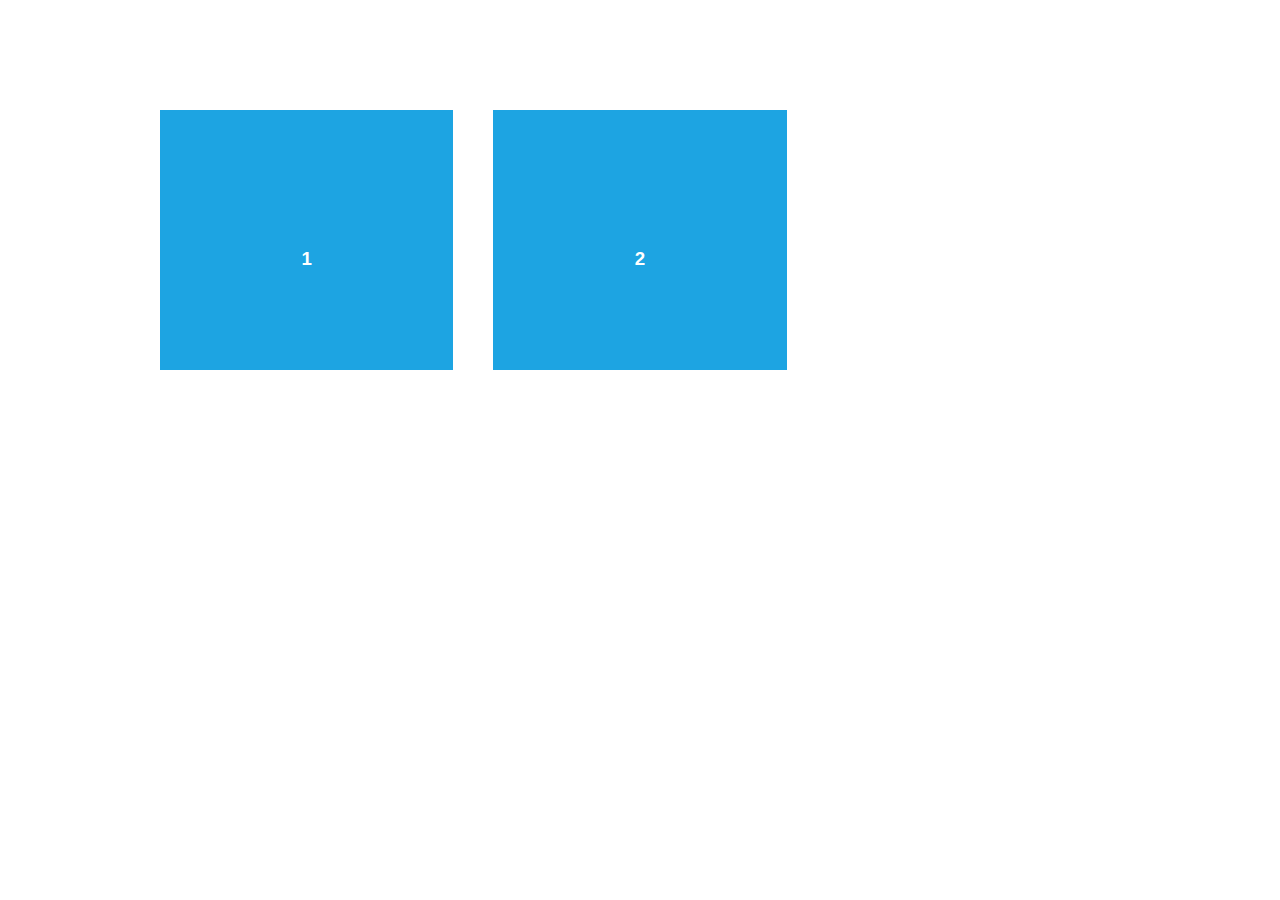
<file: aos/demo/async.html>
<!DOCTYPE html>
<html>
  <head>
    <meta charset="utf-8">
    <title>AOS - Animate on scroll library</title>
    <meta name="viewport" content="width=device-width">
    <link rel="stylesheet" href="css/styles.css" />
    <link rel="stylesheet" href="../dist/aos.css" />
  </head>
  <body>
    <div id="aos-demo" class="aos-all"></div>

    <script src="../dist/aos.js"></script>
    <script>
      AOS.init({
        easing: 'ease-in-out-sine'
      });

      setInterval(addItem, 300);

      var itemsCounter = 1;
      var container = document.getElementById('aos-demo');

      function addItem () {
        if (itemsCounter > 42) return;
        var item = document.createElement('div');
        item.classList.add('aos-item');
        item.setAttribute('data-aos', 'fade-up');
        item.innerHTML = '<div class="aos-item__inner"><h3>' + itemsCounter + '</h3></div>';
        container.appendChild(item);
        itemsCounter++;
      }
    </script>
  </body>
</html>
</file>
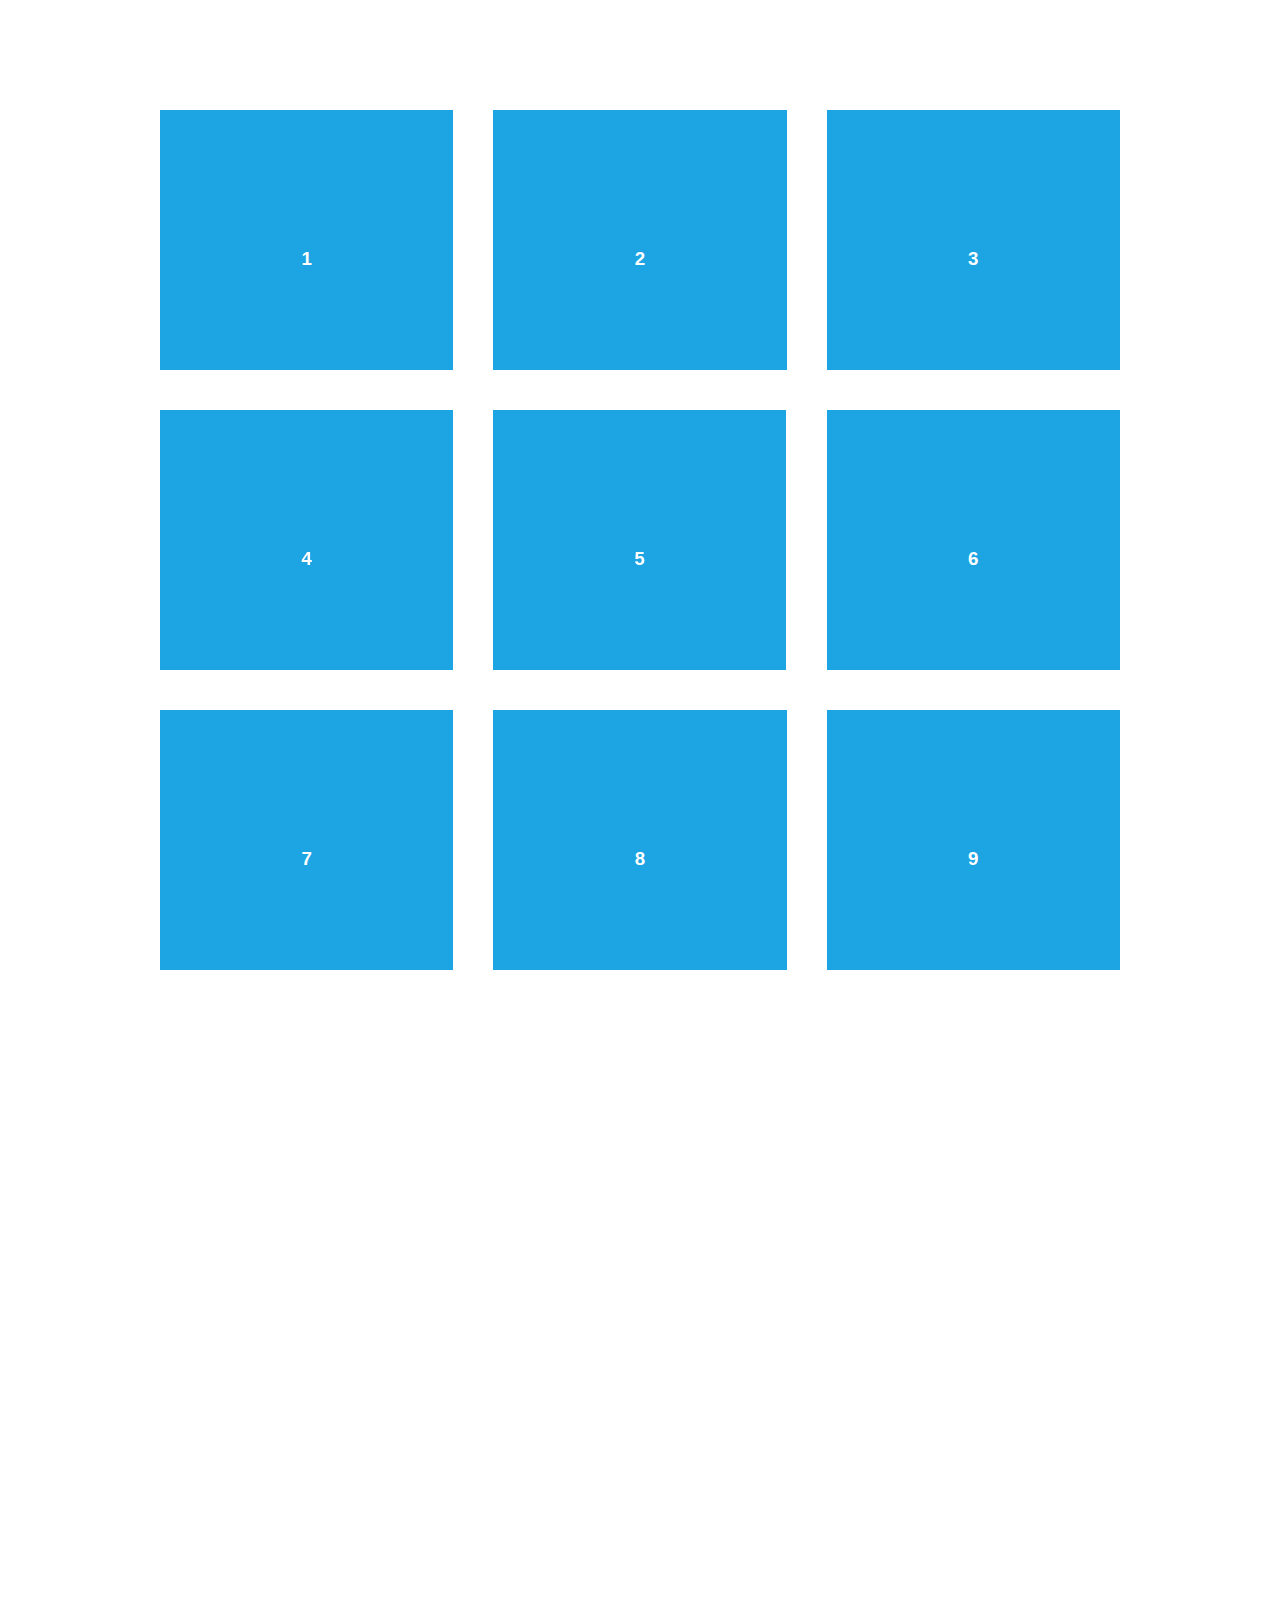
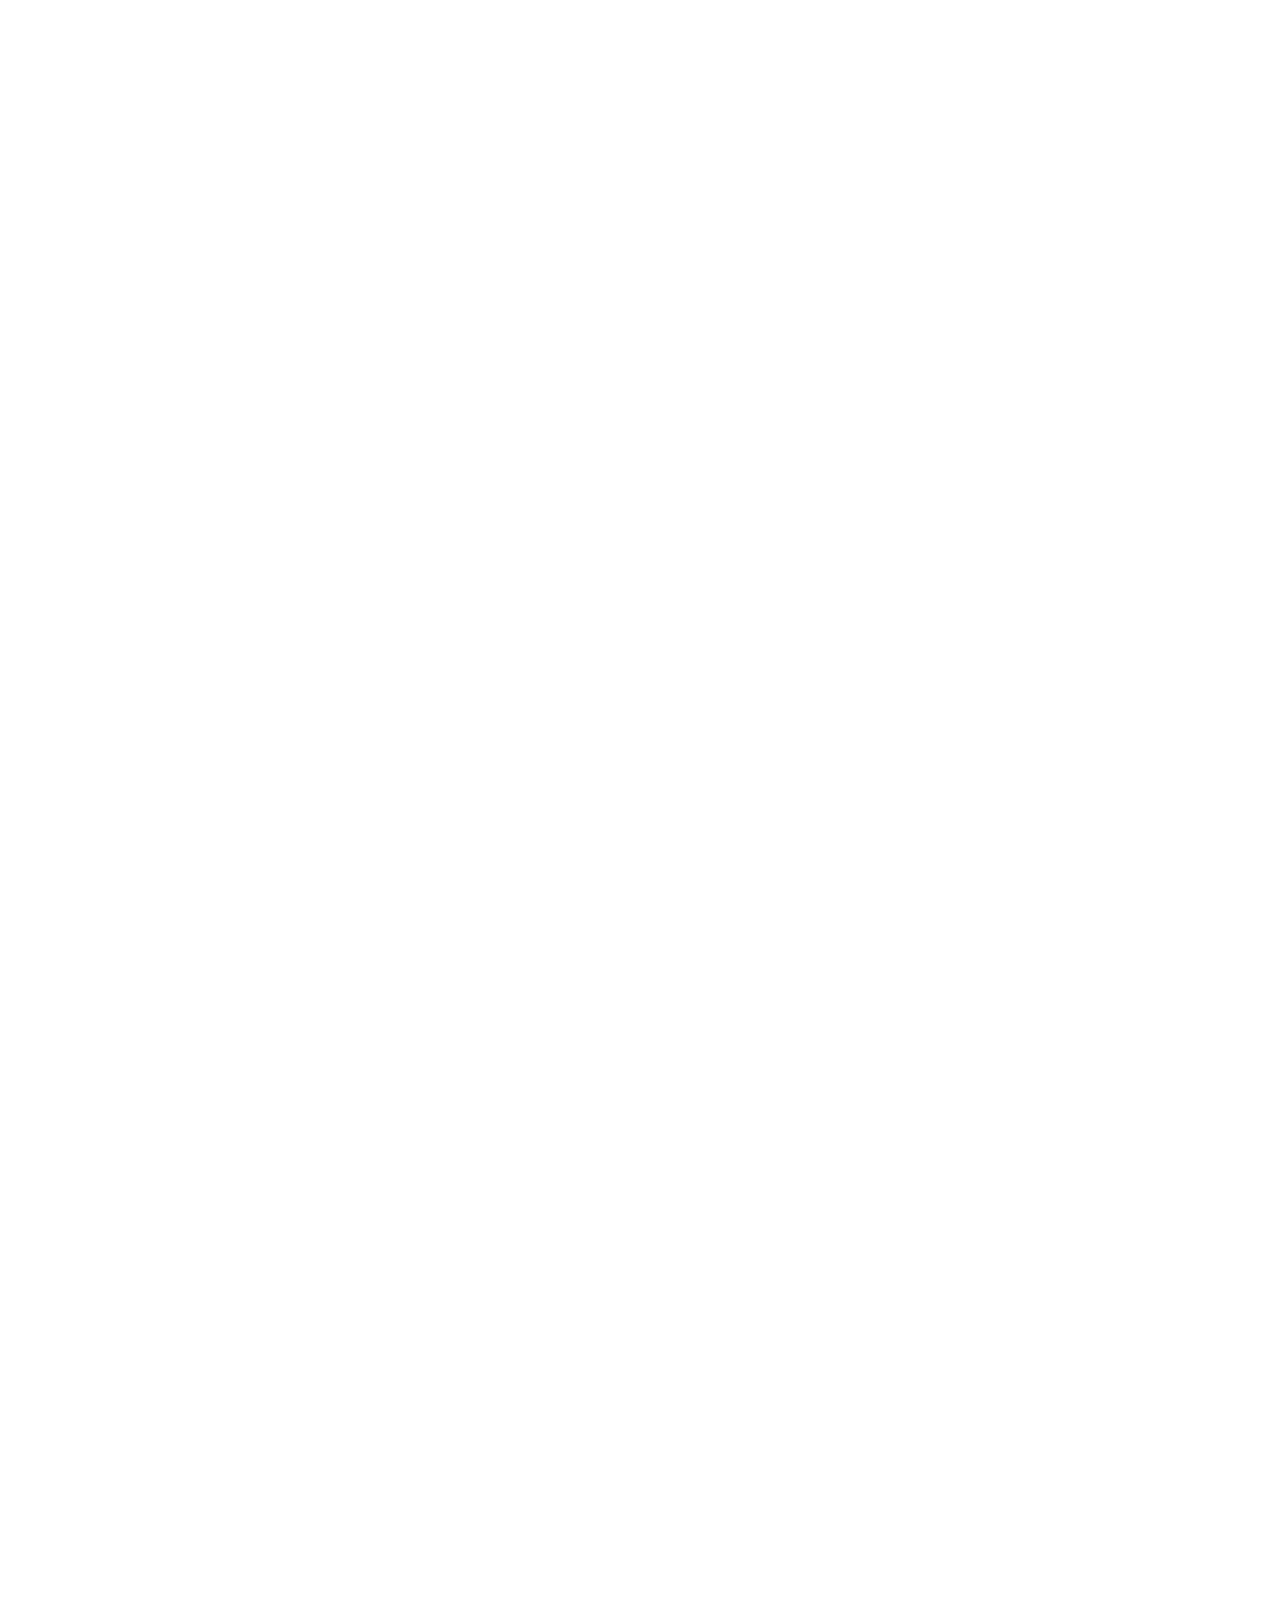
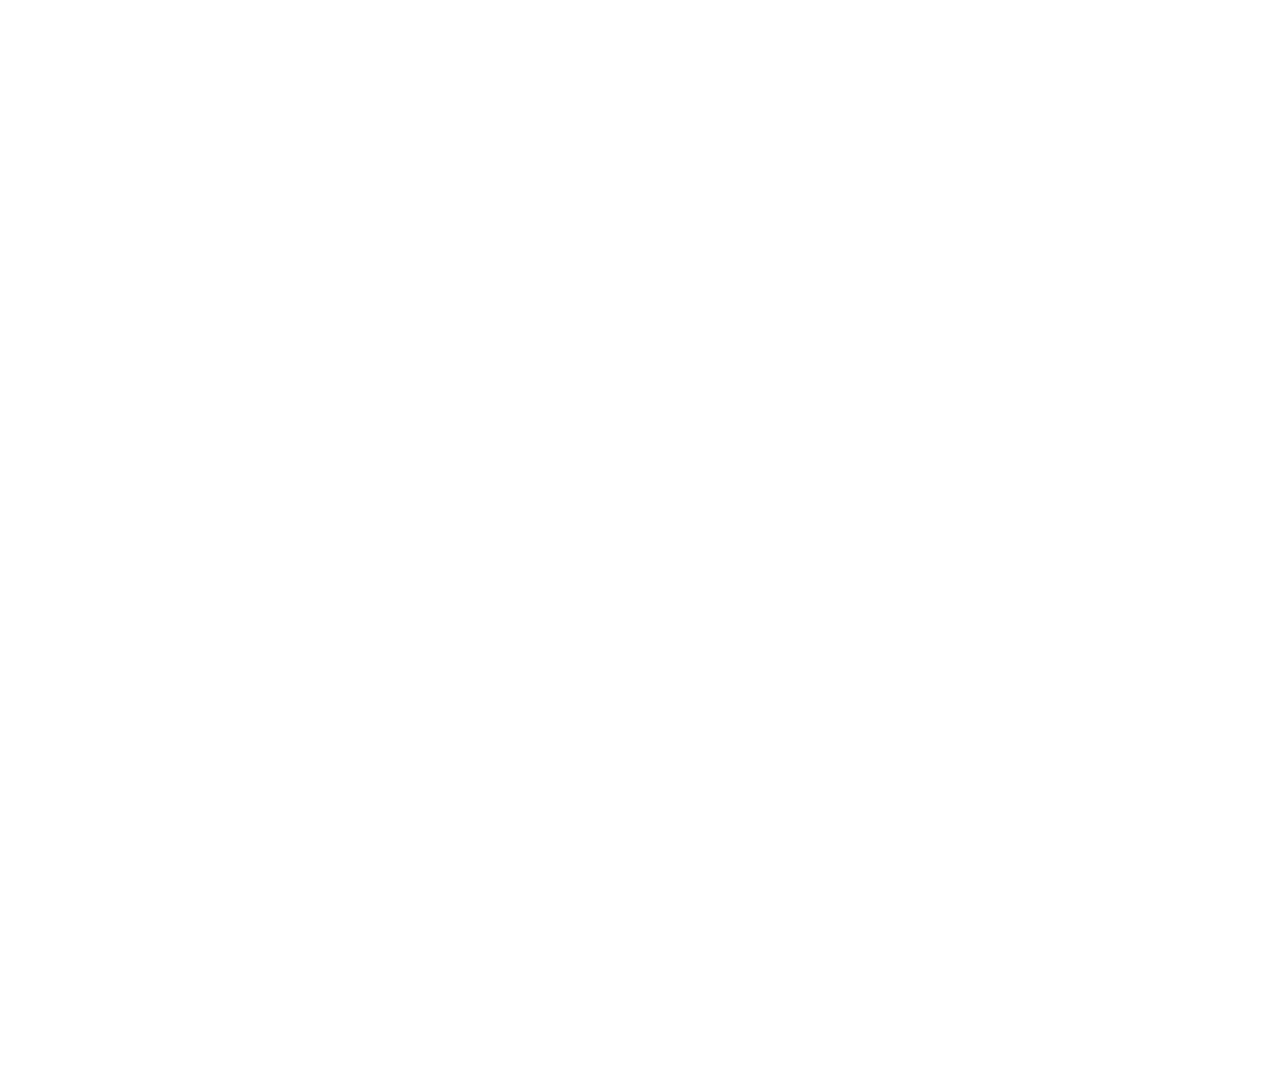
<file: aos/demo/simple.html>
<!DOCTYPE html>
<html>
  <head>
    <meta charset="utf-8">
    <title>AOS - Animate on scroll library</title>
    <meta name="viewport" content="width=device-width">
    <link rel="stylesheet" href="css/styles.css" />
    <link rel="stylesheet" href="../dist/aos.css" />
    <!--[if lt IE 9]>
    <script src="//html5shiv.googlecode.com/svn/trunk/html5.js"></script>
    <![endif]-->
  </head>
  <body>
    <div id="transcroller-body" class="aos-all">
      <div class="aos-item" data-aos="fade-up">
        <div class="aos-item__inner"><h3>1</h3></div>
      </div>
      <div class="aos-item" data-aos="fade-down">
        <div class="aos-item__inner"><h3>2</h3></div>
      </div>
      <div class="aos-item" data-aos="zoom-out-down">
        <div class="aos-item__inner"><h3>3</h3></div>
      </div>
      <div class="aos-item" data-aos="flip-down">
        <div class="aos-item__inner"><h3>4</h3></div>
      </div>
      <div class="aos-item" data-aos="flip-up">
        <div class="aos-item__inner"><h3>5</h3></div>
      </div>
      <div class="aos-item" data-aos="fade-down">
        <div class="aos-item__inner"><h3>6</h3></div>
      </div>
      <div class="aos-item" data-aos="fade-in">
        <div class="aos-item__inner"><h3>7</h3></div>
      </div>
      <div class="aos-item" data-aos="fade-down">
        <div class="aos-item__inner"><h3>8</h3></div>
      </div>
      <div class="aos-item" data-aos="fade-in">
        <div class="aos-item__inner"><h3>9</h3></div>
      </div>
      <div class="aos-item" data-aos="fade-down">
        <div class="aos-item__inner"><h3>10</h3></div>
      </div>
      <div class="aos-item" data-aos="fade-up">
        <div class="aos-item__inner"><h3>11</h3></div>
      </div>
      <div class="aos-item" data-aos="fade-down">
        <div class="aos-item__inner"><h3>12</h3></div>
      </div>
      <div class="aos-item" data-aos="fade-in">
        <div class="aos-item__inner"><h3>13</h3></div>
      </div>
      <div class="aos-item" data-aos="fade-up">
        <div class="aos-item__inner"><h3>14</h3></div>
      </div>
      <div class="aos-item" data-aos="fade-in">
        <div class="aos-item__inner"><h3>15</h3></div>
      </div>
      <div class="aos-item" data-aos="fade-up">
        <div class="aos-item__inner"><h3>16</h3></div>
      </div>
      <div class="aos-item" data-aos="fade-down">
        <div class="aos-item__inner"><h3>17</h3></div>
      </div>
      <div class="aos-item" data-aos="fade-up">
        <div class="aos-item__inner"><h3>18</h3></div>
      </div>
      <div class="aos-item" data-aos="zoom-out">
        <div class="aos-item__inner"><h3>19</h3></div>
      </div>
      <div class="aos-item" data-aos="fade-up">
        <div class="aos-item__inner"><h3>20</h3></div>
      </div>
      <div class="aos-item" data-aos="zoom-out">
        <div class="aos-item__inner"><h3>21</h3></div>
      </div>
      <div class="aos-item" data-aos="fade-in">
        <div class="aos-item__inner"><h3>22</h3></div>
      </div>
      <div class="aos-item" data-aos="zoom-out-up">
        <div class="aos-item__inner"><h3>23</h3></div>
      </div>
      <div class="aos-item" data-aos="zoom-out-down">
        <div class="aos-item__inner"><h3>24</h3></div>
      </div>
      <div class="aos-item" data-aos="fade-in">
        <div class="aos-item__inner"><h3>25</h3></div>
      </div>
      <div class="aos-item" data-aos="fade-in">
        <div class="aos-item__inner"><h3>26</h3></div>
      </div>
      <div class="aos-item" data-aos="fade-in">
        <div class="aos-item__inner"><h3>27</h3></div>
      </div>
      <div class="aos-item" data-aos="fade-in">
        <div class="aos-item__inner"><h3>28</h3></div>
      </div>
      <div class="aos-item" data-aos="fade-in">
        <div class="aos-item__inner"><h3>29</h3></div>
      </div>
      <div class="aos-item" data-aos="fade-in">
        <div class="aos-item__inner"><h3>30</h3></div>
      </div>
      <div class="aos-item" data-aos="fade-in">
        <div class="aos-item__inner"><h3>31</h3></div>
      </div>
      <div class="aos-item" data-aos="fade-in">
        <div class="aos-item__inner"><h3>32</h3></div>
      </div>
      <div class="aos-item" data-aos="fade-in">
        <div class="aos-item__inner"><h3>33</h3></div>
      </div>
      <div class="aos-item" data-aos="fade-in">
        <div class="aos-item__inner"><h3>34</h3></div>
      </div>
      <div class="aos-item" data-aos="fade-in">
        <div class="aos-item__inner"><h3>35</h3></div>
      </div>
      <div class="aos-item" data-aos="fade-in">
        <div class="aos-item__inner"><h3>36</h3></div>
      </div>
      <div class="aos-item" data-aos="fade-in">
        <div class="aos-item__inner"><h3>37</h3></div>
      </div>
      <div class="aos-item" data-aos="fade-in">
        <div class="aos-item__inner"><h3>38</h3></div>
      </div>
      <div class="aos-item" data-aos="fade-in">
        <div class="aos-item__inner"><h3>39</h3></div>
      </div>
      <div class="aos-item" data-aos="fade-in">
        <div class="aos-item__inner"><h3>40</h3></div>
      </div>
      <div class="aos-item" data-aos="fade-in">
        <div class="aos-item__inner"><h3>41</h3></div>
      </div>
      <div class="aos-item" data-aos="fade-in">
        <div class="aos-item__inner"><h3>42</h3></div>
      </div>
    </div>

    <script src="../dist/aos.js"></script>
    <script>
      AOS.init({
        easing: 'ease-in-out-sine'
      });
    </script>

    <!-- <script src="//cdnjs.cloudflare.com/ajax/libs/require.js/2.1.11/require.min.js"></script>
    <script>
      requirejs.config({
          baseUrl: '../dist',
      });

      require(['aos'], function(AOS){
          AOS.init({
              easing: 'ease-in-out-sine'
          });
      });
    </script> -->
  </body>
</html>
</file>
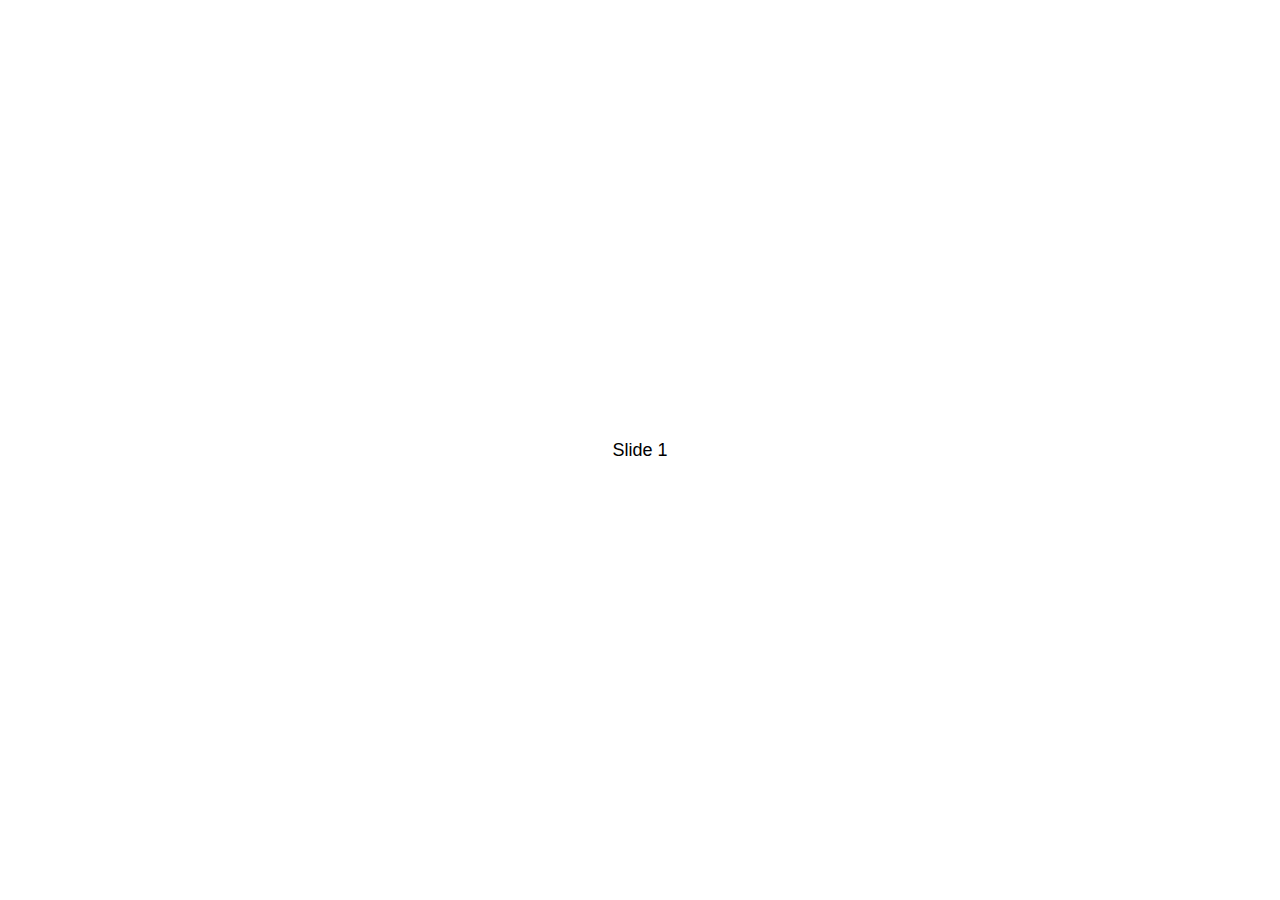
<file: swiper/demos/010-default.html>
<!DOCTYPE html>
<html lang="en">
<head>
  <meta charset="utf-8">
  <title>Swiper demo</title>
  <!-- Link Swiper's CSS -->
  <link rel="stylesheet" href="../package/css/swiper.min.css">

  <!-- Demo styles -->
  <style>
    html, body {
      position: relative;
      height: 100%;
    }
    body {
      background: #eee;
      font-family: Helvetica Neue, Helvetica, Arial, sans-serif;
      font-size: 14px;
      color:#000;
      margin: 0;
      padding: 0;
    }
    .swiper-container {
      width: 100%;
      height: 100%;
    }
    .swiper-slide {
      text-align: center;
      font-size: 18px;
      background: #fff;

      /* Center slide text vertically */
      display: -webkit-box;
      display: -ms-flexbox;
      display: -webkit-flex;
      display: flex;
      -webkit-box-pack: center;
      -ms-flex-pack: center;
      -webkit-justify-content: center;
      justify-content: center;
      -webkit-box-align: center;
      -ms-flex-align: center;
      -webkit-align-items: center;
      align-items: center;
    }
  </style>
</head>
<body>
  <!-- Swiper -->
  <div class="swiper-container">
    <div class="swiper-wrapper">
      <div class="swiper-slide">Slide 1</div>
      <div class="swiper-slide">Slide 2</div>
      <div class="swiper-slide">Slide 3</div>
      <div class="swiper-slide">Slide 4</div>
      <div class="swiper-slide">Slide 5</div>
      <div class="swiper-slide">Slide 6</div>
      <div class="swiper-slide">Slide 7</div>
      <div class="swiper-slide">Slide 8</div>
      <div class="swiper-slide">Slide 9</div>
      <div class="swiper-slide">Slide 10</div>
    </div>
  </div>

  <!-- Swiper JS -->
  <script src="../package/js/swiper.min.js"></script>

  <!-- Initialize Swiper -->
  <script>
    var swiper = new Swiper('.swiper-container');
  </script>
</body>
</html>
</file>
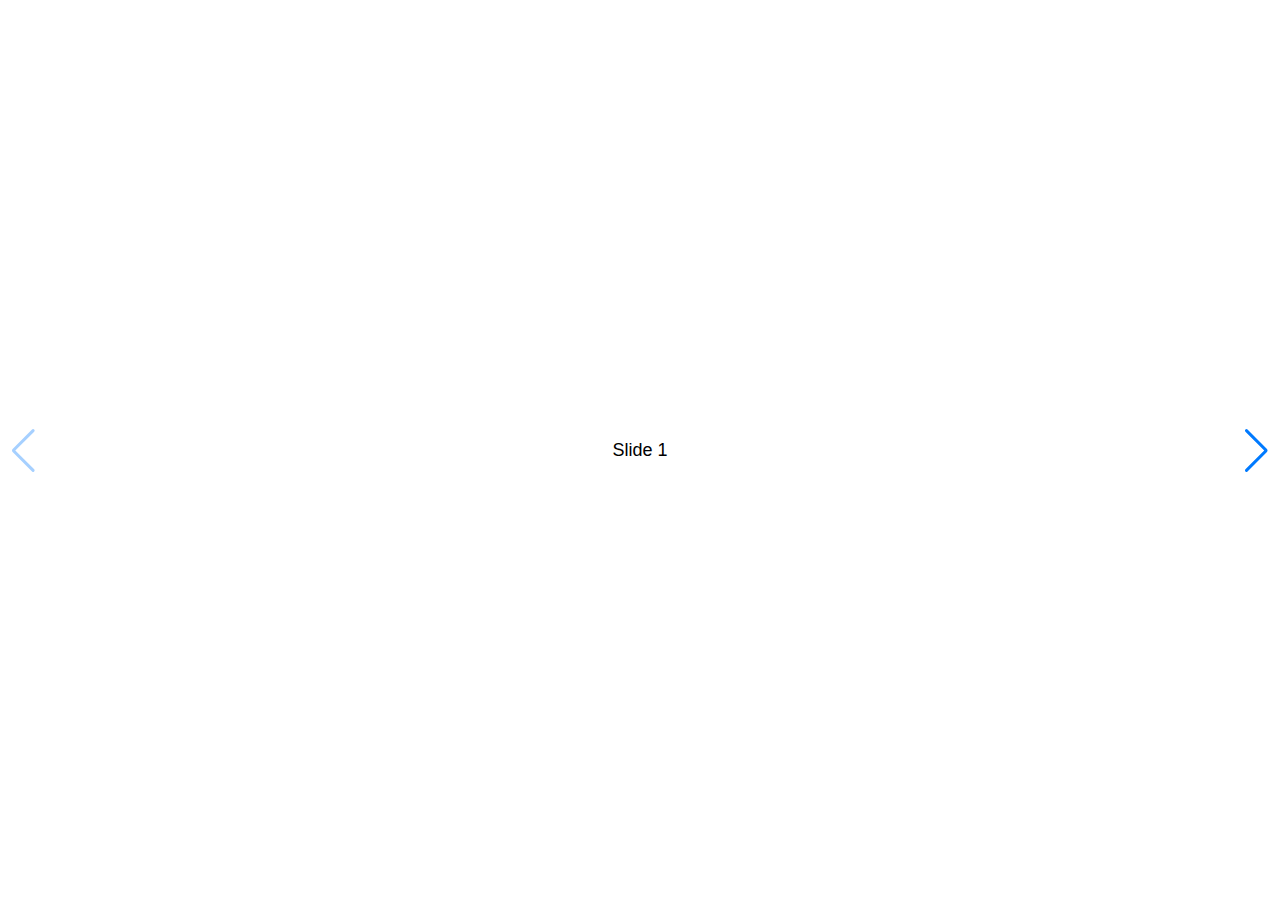
<file: swiper/demos/020-navigation.html>
<!DOCTYPE html>
<html lang="en">
<head>
  <meta charset="utf-8">
  <title>Swiper demo</title>
  <meta name="viewport" content="width=device-width, initial-scale=1, minimum-scale=1, maximum-scale=1">

  <!-- Link Swiper's CSS -->
  <link rel="stylesheet" href="../package/css/swiper.min.css">

  <!-- Demo styles -->
  <style>
    html, body {
      position: relative;
      height: 100%;
    }
    body {
      background: #eee;
      font-family: Helvetica Neue, Helvetica, Arial, sans-serif;
      font-size: 14px;
      color:#000;
      margin: 0;
      padding: 0;
    }
    .swiper-container {
      width: 100%;
      height: 100%;
    }
    .swiper-slide {
      text-align: center;
      font-size: 18px;
      background: #fff;

      /* Center slide text vertically */
      display: -webkit-box;
      display: -ms-flexbox;
      display: -webkit-flex;
      display: flex;
      -webkit-box-pack: center;
      -ms-flex-pack: center;
      -webkit-justify-content: center;
      justify-content: center;
      -webkit-box-align: center;
      -ms-flex-align: center;
      -webkit-align-items: center;
      align-items: center;
    }
  </style>
</head>
<body>
  <!-- Swiper -->
  <div class="swiper-container">
    <div class="swiper-wrapper">
      <div class="swiper-slide">Slide 1</div>
      <div class="swiper-slide">Slide 2</div>
      <div class="swiper-slide">Slide 3</div>
      <div class="swiper-slide">Slide 4</div>
      <div class="swiper-slide">Slide 5</div>
      <div class="swiper-slide">Slide 6</div>
      <div class="swiper-slide">Slide 7</div>
      <div class="swiper-slide">Slide 8</div>
      <div class="swiper-slide">Slide 9</div>
      <div class="swiper-slide">Slide 10</div>
    </div>
    <!-- Add Arrows -->
    <div class="swiper-button-next"></div>
    <div class="swiper-button-prev"></div>
  </div>

  <!-- Swiper JS -->
  <script src="../package/js/swiper.min.js"></script>

  <!-- Initialize Swiper -->
  <script>
    var swiper = new Swiper('.swiper-container', {
      navigation: {
        nextEl: '.swiper-button-next',
        prevEl: '.swiper-button-prev',
      },
    });
  </script>
</body>
</html>
</file>
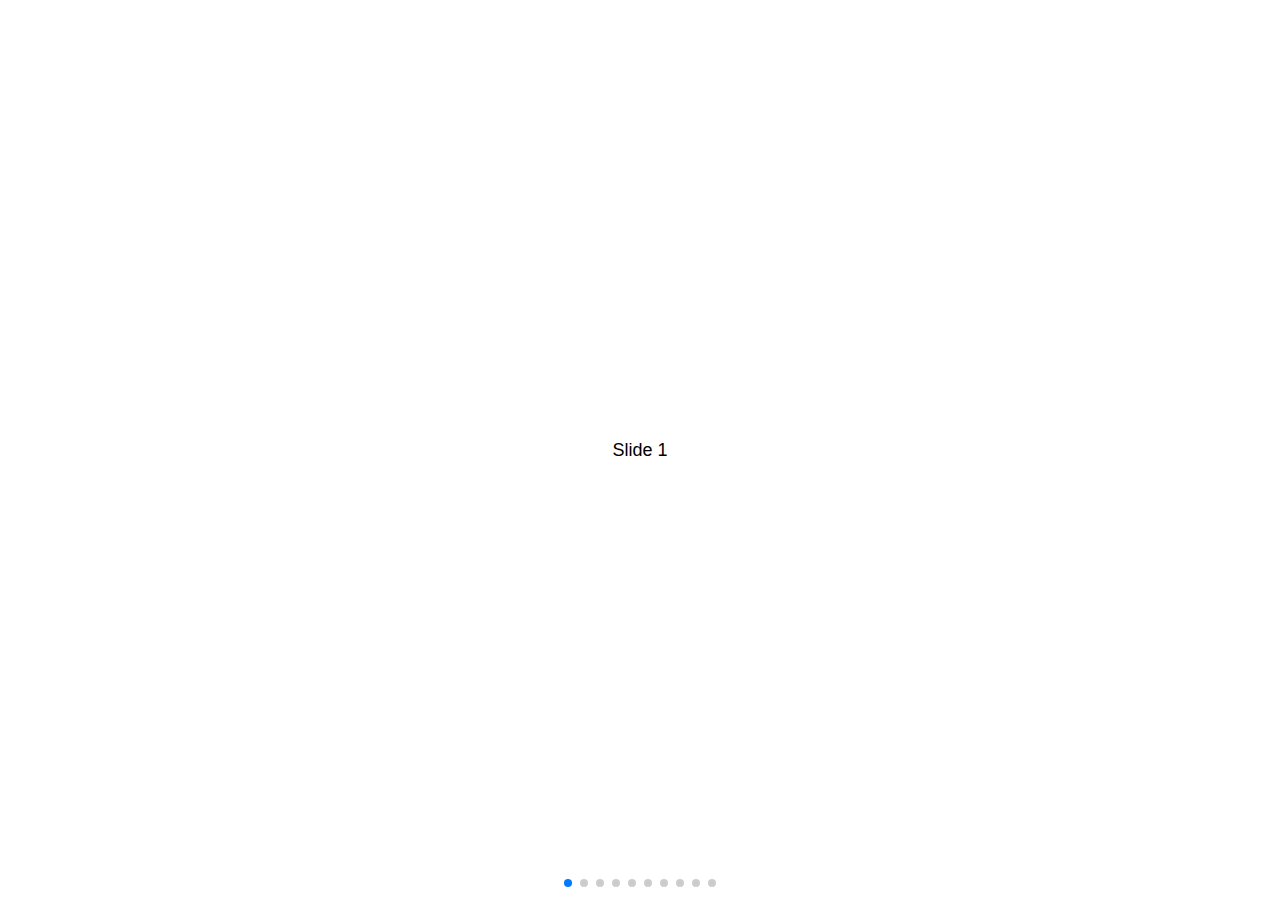
<file: swiper/demos/030-pagination.html>
<!DOCTYPE html>
<html lang="en">
<head>
  <meta charset="utf-8">
  <title>Swiper demo</title>
  <meta name="viewport" content="width=device-width, initial-scale=1, minimum-scale=1, maximum-scale=1">

  <!-- Link Swiper's CSS -->
  <link rel="stylesheet" href="../package/css/swiper.min.css">

  <!-- Demo styles -->
  <style>
    html, body {
      position: relative;
      height: 100%;
    }
    body {
      background: #eee;
      font-family: Helvetica Neue, Helvetica, Arial, sans-serif;
      font-size: 14px;
      color:#000;
      margin: 0;
      padding: 0;
    }
    .swiper-container {
      width: 100%;
      height: 100%;
    }
    .swiper-slide {
      text-align: center;
      font-size: 18px;
      background: #fff;

      /* Center slide text vertically */
      display: -webkit-box;
      display: -ms-flexbox;
      display: -webkit-flex;
      display: flex;
      -webkit-box-pack: center;
      -ms-flex-pack: center;
      -webkit-justify-content: center;
      justify-content: center;
      -webkit-box-align: center;
      -ms-flex-align: center;
      -webkit-align-items: center;
      align-items: center;
    }
  </style>
</head>
<body>
  <!-- Swiper -->
  <div class="swiper-container">
    <div class="swiper-wrapper">
      <div class="swiper-slide">Slide 1</div>
      <div class="swiper-slide">Slide 2</div>
      <div class="swiper-slide">Slide 3</div>
      <div class="swiper-slide">Slide 4</div>
      <div class="swiper-slide">Slide 5</div>
      <div class="swiper-slide">Slide 6</div>
      <div class="swiper-slide">Slide 7</div>
      <div class="swiper-slide">Slide 8</div>
      <div class="swiper-slide">Slide 9</div>
      <div class="swiper-slide">Slide 10</div>
    </div>
    <!-- Add Pagination -->
    <div class="swiper-pagination"></div>
  </div>

  <!-- Swiper JS -->
  <script src="../package/js/swiper.min.js"></script>

  <!-- Initialize Swiper -->
  <script>
    var swiper = new Swiper('.swiper-container', {
      pagination: {
        el: '.swiper-pagination',
      },
    });
  </script>
</body>
</html>
</file>
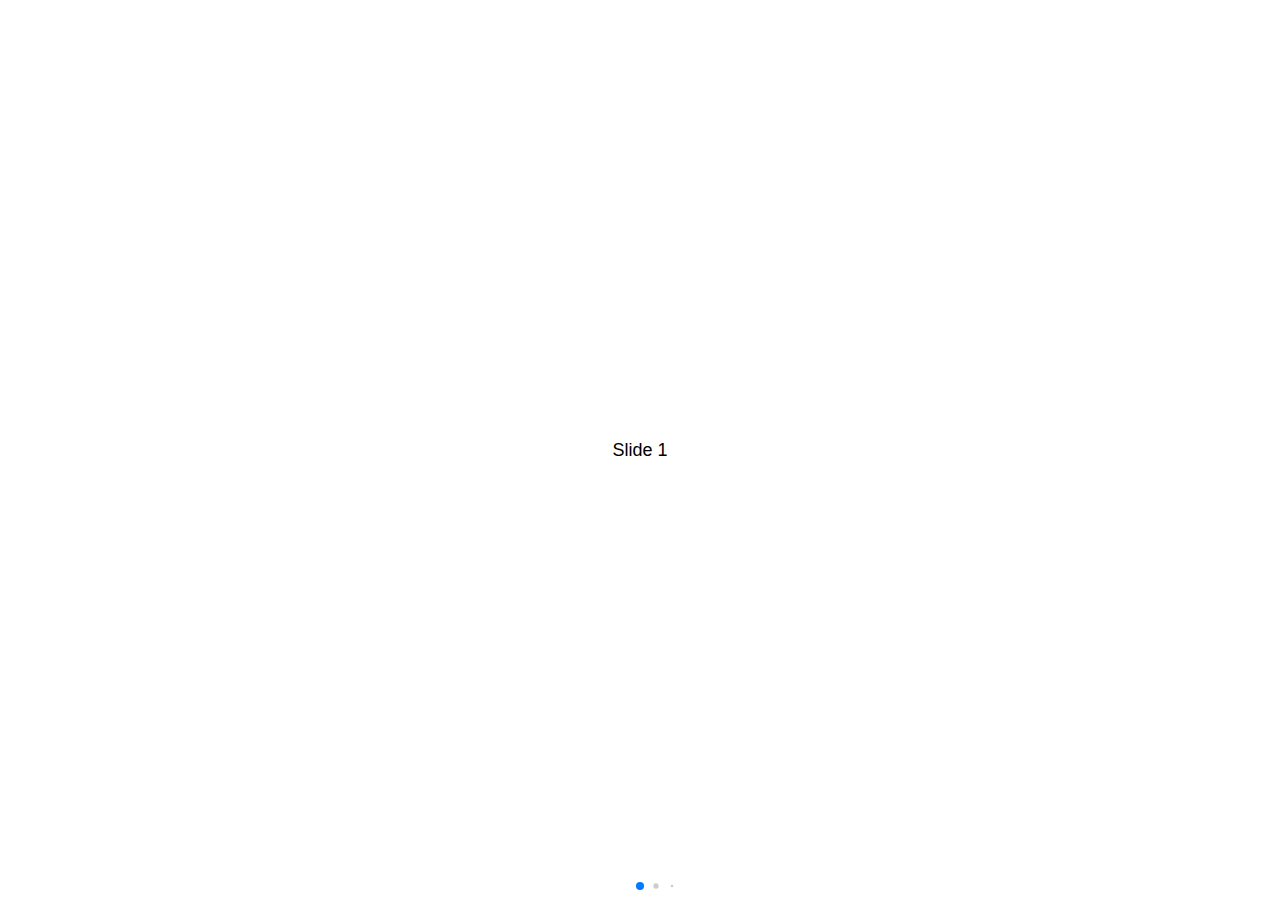
<file: swiper/demos/040-pagination-dynamic.html>
<!DOCTYPE html>
<html lang="en">
<head>
  <meta charset="utf-8">
  <title>Swiper demo</title>
  <meta name="viewport" content="width=device-width, initial-scale=1, minimum-scale=1, maximum-scale=1">

  <!-- Link Swiper's CSS -->
  <link rel="stylesheet" href="../package/css/swiper.min.css">

  <!-- Demo styles -->
  <style>
    html, body {
      position: relative;
      height: 100%;
    }
    body {
      background: #eee;
      font-family: Helvetica Neue, Helvetica, Arial, sans-serif;
      font-size: 14px;
      color:#000;
      margin: 0;
      padding: 0;
    }
    .swiper-container {
      width: 100%;
      height: 100%;
    }
    .swiper-slide {
      text-align: center;
      font-size: 18px;
      background: #fff;

      /* Center slide text vertically */
      display: -webkit-box;
      display: -ms-flexbox;
      display: -webkit-flex;
      display: flex;
      -webkit-box-pack: center;
      -ms-flex-pack: center;
      -webkit-justify-content: center;
      justify-content: center;
      -webkit-box-align: center;
      -ms-flex-align: center;
      -webkit-align-items: center;
      align-items: center;
    }
  </style>
</head>
<body>
  <!-- Swiper -->
  <div class="swiper-container">
    <div class="swiper-wrapper">
      <div class="swiper-slide">Slide 1</div>
      <div class="swiper-slide">Slide 2</div>
      <div class="swiper-slide">Slide 3</div>
      <div class="swiper-slide">Slide 4</div>
      <div class="swiper-slide">Slide 5</div>
      <div class="swiper-slide">Slide 6</div>
      <div class="swiper-slide">Slide 7</div>
      <div class="swiper-slide">Slide 8</div>
      <div class="swiper-slide">Slide 9</div>
      <div class="swiper-slide">Slide 10</div>
    </div>
    <!-- Add Pagination -->
    <div class="swiper-pagination"></div>
  </div>

  <!-- Swiper JS -->
  <script src="../package/js/swiper.min.js"></script>

  <!-- Initialize Swiper -->
  <script>
    var swiper = new Swiper('.swiper-container', {
      pagination: {
        el: '.swiper-pagination',
        dynamicBullets: true,
      },
    });
  </script>
</body>
</html>
</file>
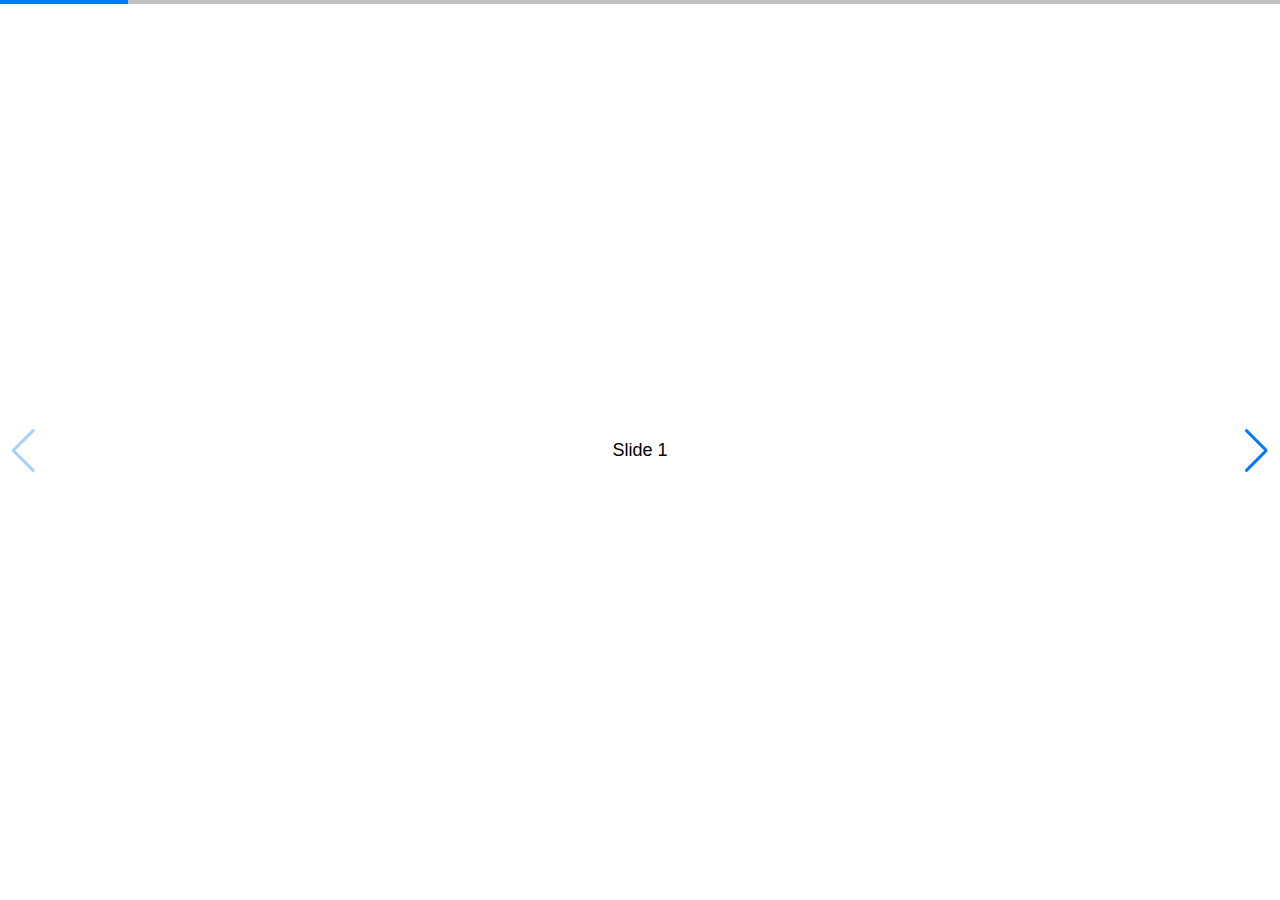
<file: swiper/demos/050-pagination-progress.html>
<!DOCTYPE html>
<html lang="en">
<head>
  <meta charset="utf-8">
  <title>Swiper demo</title>
  <!-- Link Swiper's CSS -->
  <link rel="stylesheet" href="../package/css/swiper.min.css">

  <!-- Demo styles -->
  <style>
    html, body {
      position: relative;
      height: 100%;
    }
    body {
      background: #eee;
      font-family: Helvetica Neue, Helvetica, Arial, sans-serif;
      font-size: 14px;
      color:#000;
      margin: 0;
      padding: 0;
    }
    .swiper-container {
      width: 100%;
      height: 100%;
    }
    .swiper-slide {
      text-align: center;
      font-size: 18px;
      background: #fff;

      /* Center slide text vertically */
      display: -webkit-box;
      display: -ms-flexbox;
      display: -webkit-flex;
      display: flex;
      -webkit-box-pack: center;
      -ms-flex-pack: center;
      -webkit-justify-content: center;
      justify-content: center;
      -webkit-box-align: center;
      -ms-flex-align: center;
      -webkit-align-items: center;
      align-items: center;
    }
  </style>
</head>
<body>
  <!-- Swiper -->
  <div class="swiper-container">
    <div class="swiper-wrapper">
      <div class="swiper-slide">Slide 1</div>
      <div class="swiper-slide">Slide 2</div>
      <div class="swiper-slide">Slide 3</div>
      <div class="swiper-slide">Slide 4</div>
      <div class="swiper-slide">Slide 5</div>
      <div class="swiper-slide">Slide 6</div>
      <div class="swiper-slide">Slide 7</div>
      <div class="swiper-slide">Slide 8</div>
      <div class="swiper-slide">Slide 9</div>
      <div class="swiper-slide">Slide 10</div>
    </div>
    <!-- Add Pagination -->
    <div class="swiper-pagination"></div>
    <!-- Add Arrows -->
    <div class="swiper-button-next"></div>
    <div class="swiper-button-prev"></div>
  </div>

  <!-- Swiper JS -->
  <script src="../package/js/swiper.min.js"></script>

  <!-- Initialize Swiper -->
  <script>
    var swiper = new Swiper('.swiper-container', {
      pagination: {
        el: '.swiper-pagination',
        type: 'progressbar',
      },
      navigation: {
        nextEl: '.swiper-button-next',
        prevEl: '.swiper-button-prev',
      },
    });
  </script>
</body>
</html>
</file>
<file: aos/demo/css/styles.css>
body {
  font-family: Helvetica,Tahoma;
}

*,
*:before,
*:after {
  box-sizing: border-box;
}

.aos-all {
  width: 1000px;
  max-width: 98%;
  margin: 10vh auto 0 auto;
}

.aos-item {
  display: inline-block;
  float: left;
  width: 33.3333%;
  height: 300px;
  padding: 20px;
}

.aos-item__inner {
  position: relative;
  width: 100%;
  height: 100%;
  float: left;
  background: #1da4e2;
  line-height: 260px;
  text-align: center;
  color: #fff;
}

@media screen and (max-width: 800px) {
  .aos-item {
    width: 50%;
  }
}
</file>
